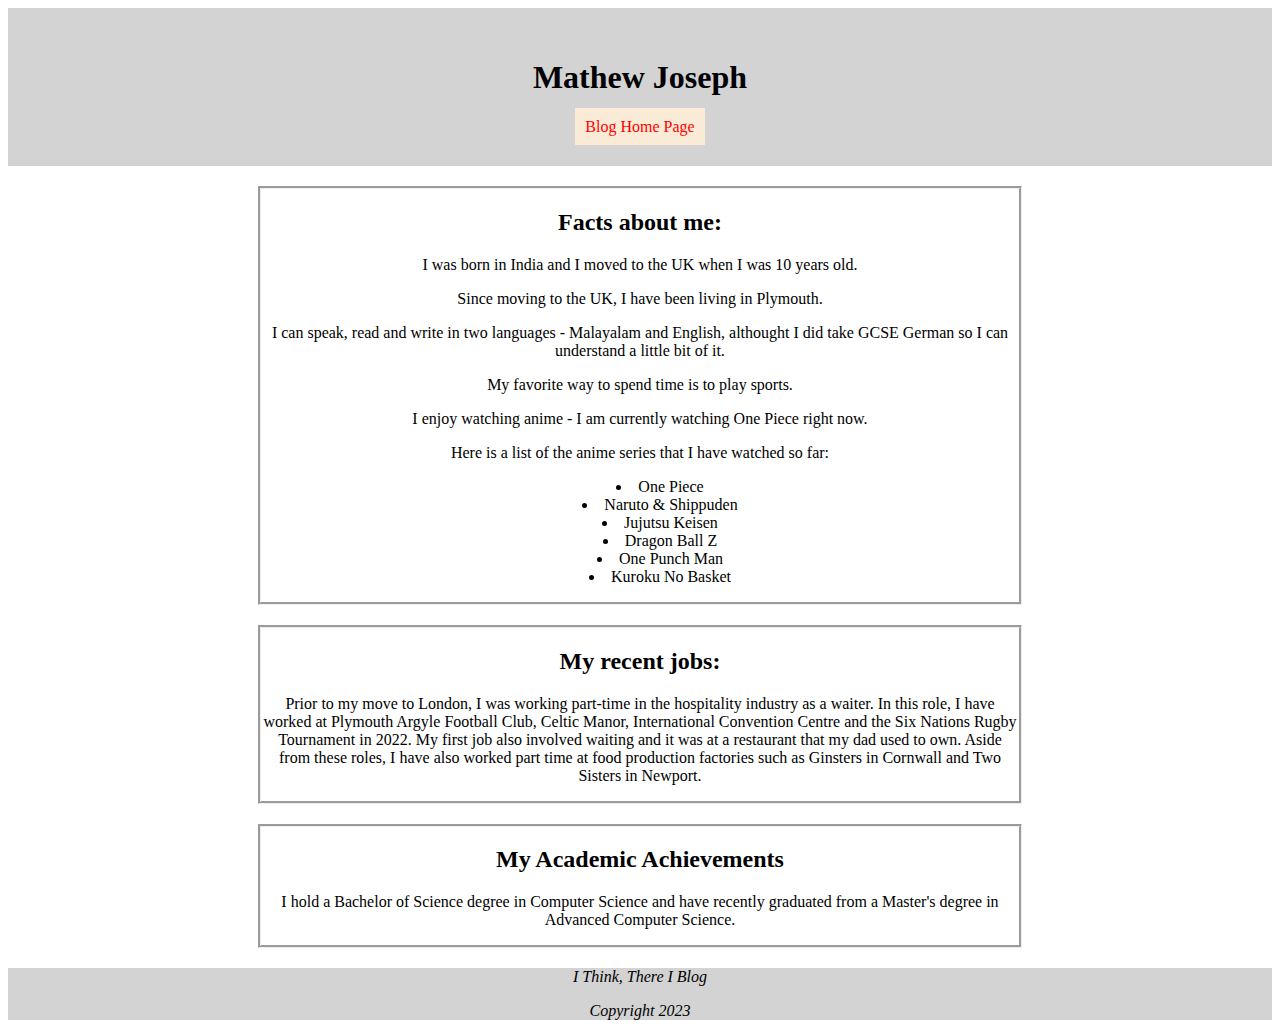
<file: about.html>
<!DOCTYPE html>
<html lang="eng">
    <head>
        <meta charset="UTF-8" />
        <meta name="viewport" content="width=device-width, initial-scale=1.0" />
        <meta http-equiv="X-UA-Compatible" content="ie=edge" />
        <title>Blog About Page</title>
        <link rel="stylesheet" href="about.css">
    </head>
    <body>
        <main>
            <header>
                <h1>Mathew Joseph</h1>
                <a href="index.html">Blog Home Page</a>
            </header>
            <section>
                <h2>Facts about me:</h2>
                <p>I was born in India and I moved to the UK when I was 10 years old.</p>
                <p>Since moving to the UK, I have been living in Plymouth.</p>
                <p>I can speak, read and write in two languages - Malayalam and English, althought I did take GCSE German so I can understand a little bit of it.</p>
                <p>My favorite way to spend time is to play sports.</p>
                <p>I enjoy watching anime - I am currently watching One Piece right now.</p>
                <p>Here is a list of the anime series that I have watched so far:</p>
                <div>
                    <ul>
                        <li>One Piece</li>
                        <li>Naruto & Shippuden</li>
                        <li>Jujutsu Keisen</li>
                        <li>Dragon Ball Z</li>
                        <li>One Punch Man</li>
                        <li>Kuroku No Basket</li>
                    </ul>
                </div>
            </section>
            
            <section>
                <h2>My recent jobs:</h2>
                <p>Prior to my move to London, I was working part-time in the hospitality industry as a waiter. In this role, I have worked 
                    at Plymouth Argyle Football Club, Celtic Manor, International Convention Centre and the Six Nations Rugby Tournament in 2022.
                    My first job also involved waiting and it was at a restaurant that my dad used to own. Aside from these roles, I have also worked 
                    part time at food production factories such as Ginsters in Cornwall and Two Sisters in Newport.
                </p>
            </section>

            <section>
                <h2>My Academic Achievements</h2>
                <p>I hold a Bachelor of Science degree in Computer Science and have recently graduated from a Master's degree in Advanced Computer Science.</p>
            </section>
        </main>
        <footer>
            <address>
                <p>I Think, There I Blog</p>
                <p>Copyright 2023</p>
            </address>
        </footer>
    </body>



</html>
</file>
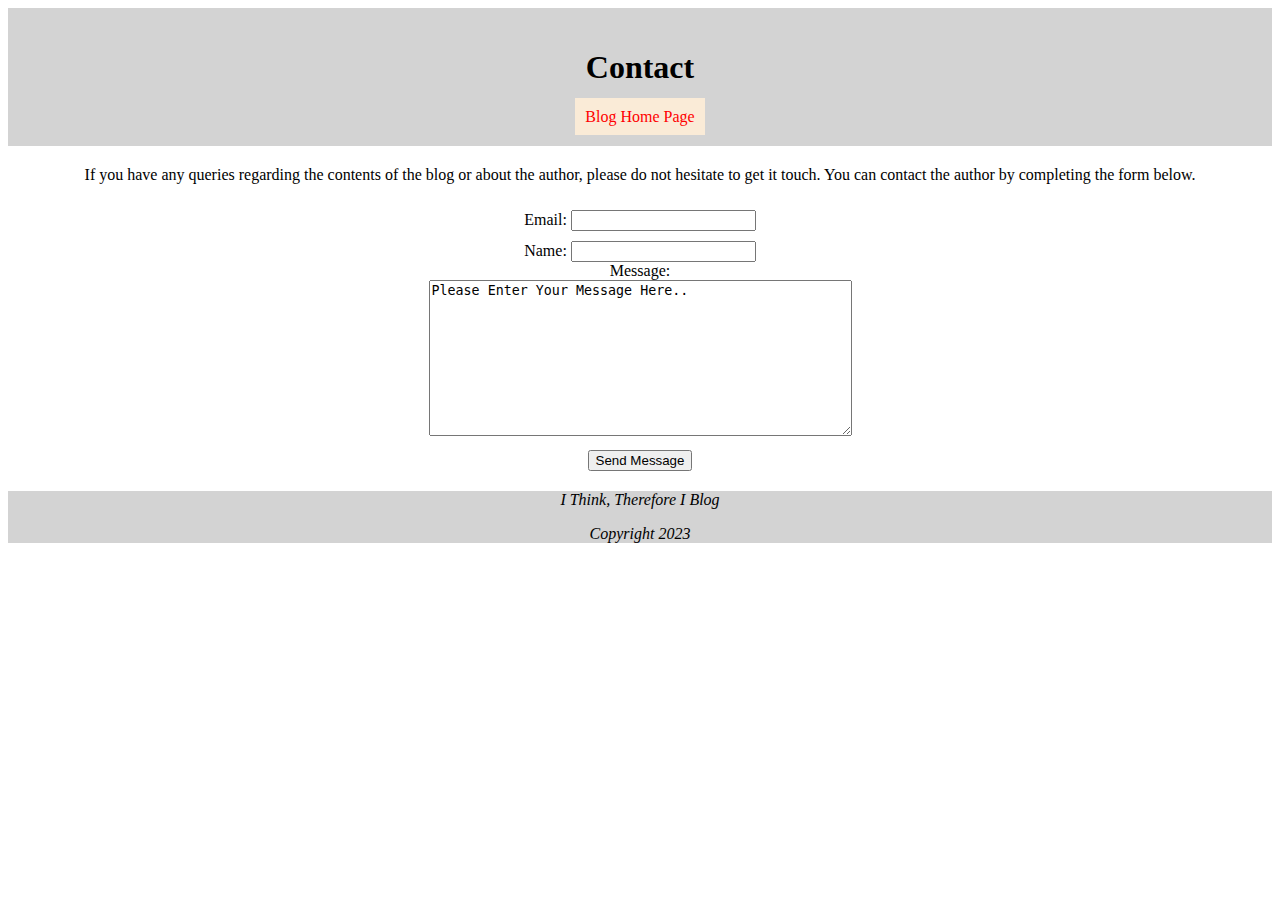
<file: contact.html>
<!DOCTYPE html>
<html lang="en">
    <head>
        <meta charset="UTF-8"/>
        <meta name="viewport" content="width=device-width, initial-scale=1.0"/>
        <meta http-equiv="X-UA-Compatible" content="ie-edge"/>
        <link rel="stylesheet" href="contact.css">
    </head>
    <body>
        <header>
            <h1>Contact</h1>
            <a href="index.html">Blog Home Page</a>
        </header>
        <p>If you have any queries regarding the contents of the blog or about the author, please
            do not hesitate to get it touch. You can contact the author by completing the form below.
        </p>
        <form>
            <div>
                <label for="email">Email:</label>
                <input type="email" name="email" id="email" required/>
            </div>
            <div>
                <label for="name">Name:</label>
                <input type="text" name="name" id="name" required/>
            </div>
            <div>
                <label for="message">Message:</label>
            </div>
            <div>
                <textarea name="message" id="message" rows="10" cols="50">Please Enter Your Message Here..
                </textarea>
            </div>
            <input type="submit" value="Send Message"/>
        </form>
        <footer>
            <address>
                <p>I Think, Therefore I Blog</p>
                <p>Copyright 2023</p>
            </address>

        </footer>
    </body>
</html>
</file>
<file: about.css>
main{
    text-align: center;
}

header{
    background-color: lightgray;
    padding:30px;
}

ul{
    list-style-position: inside;
}

a{
    text-decoration: none;
    color:red;
    background-color: antiquewhite;
    padding:10px;
}


section{
    display: block;
    margin-right:auto;
    margin-left:auto;
    margin-top: 20px;
    width: 60%;
    border-style: groove;
}

footer{
    margin-top:20px;
    text-align: center;
    background-color: lightgray;
}
</file>
<file: contact.css>
body{
    text-align: center;
}

input{
    margin-top: 10px;
}
    
header{
    padding:20px;
    background-color: lightgray;
    margin-bottom:20px;
}


a{
    text-decoration: none;
    color:red;
    background-color: antiquewhite;
    padding:10px;
    margin-bottom: 20px;
}

footer{
    margin-top: 20px;
    background-color: lightgray;
}
</file>
